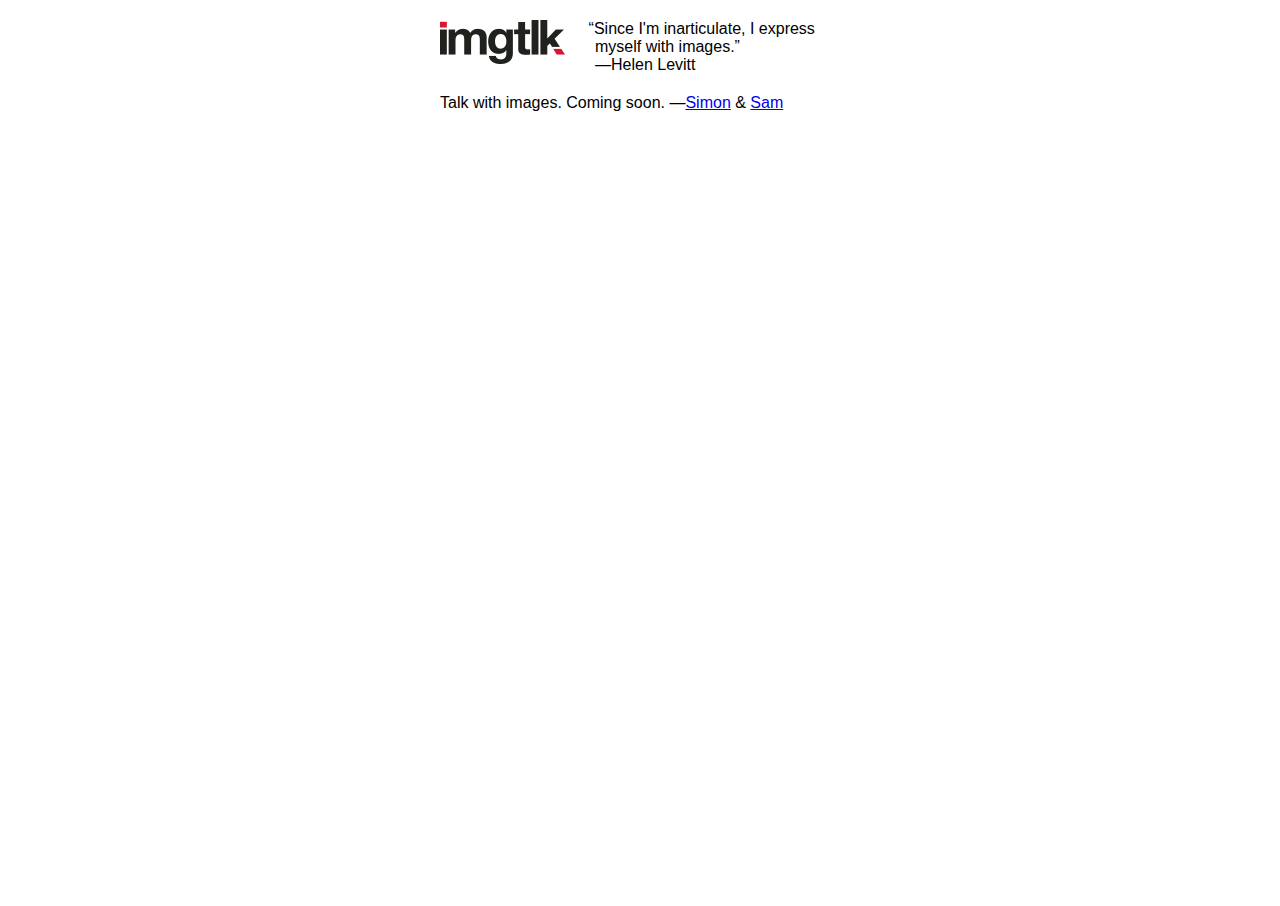
<file: imgtlk/public/index.html>
<!doctype html>
<html lang="en">
<head>
  <meta charset="UTF-8" />
  <title>Imgtlk</title>
  <style type="text/css" media="screen">
  body {font-family:"helvetica neue", helvetica, sans-serif; text-align:center;}
  div.logo {
    text-align:left;
    margin: 20px auto;
    width: 400px;
  }
  p {margin-bottom:20px;}
  blockquote {margin:0;}
  blockquote p {text-indent: -0.4em;}
  </style>
</head>
<body>
  <div class="logo">
    <img style="float:left; margin-right:30px;" src="imgtlk.png" alt="imgtlk" width="125">
    <blockquote><p>“Since I'm inarticulate, I express myself with images.”<br>—Helen Levitt</p></blockquote>
    <p>Talk with images. Coming soon. —<a href="http://simongriffee.com">Simon</a> &amp; <a href="http://samtabibzadeh.com">Sam</a></p>
    <iframe src="https://docs.google.com/forms/d/e/1FAIpQLScN6oYQwBXxVzgOZj9KT1ZQYO8isiBFm2Bwo0NL8cDUe3yedw/viewform?embedded=true" width="400" height="750" frameborder="0" marginheight="0" marginwidth="0">Loading...</iframe>
  </div>
</body>
</html>
</file>
